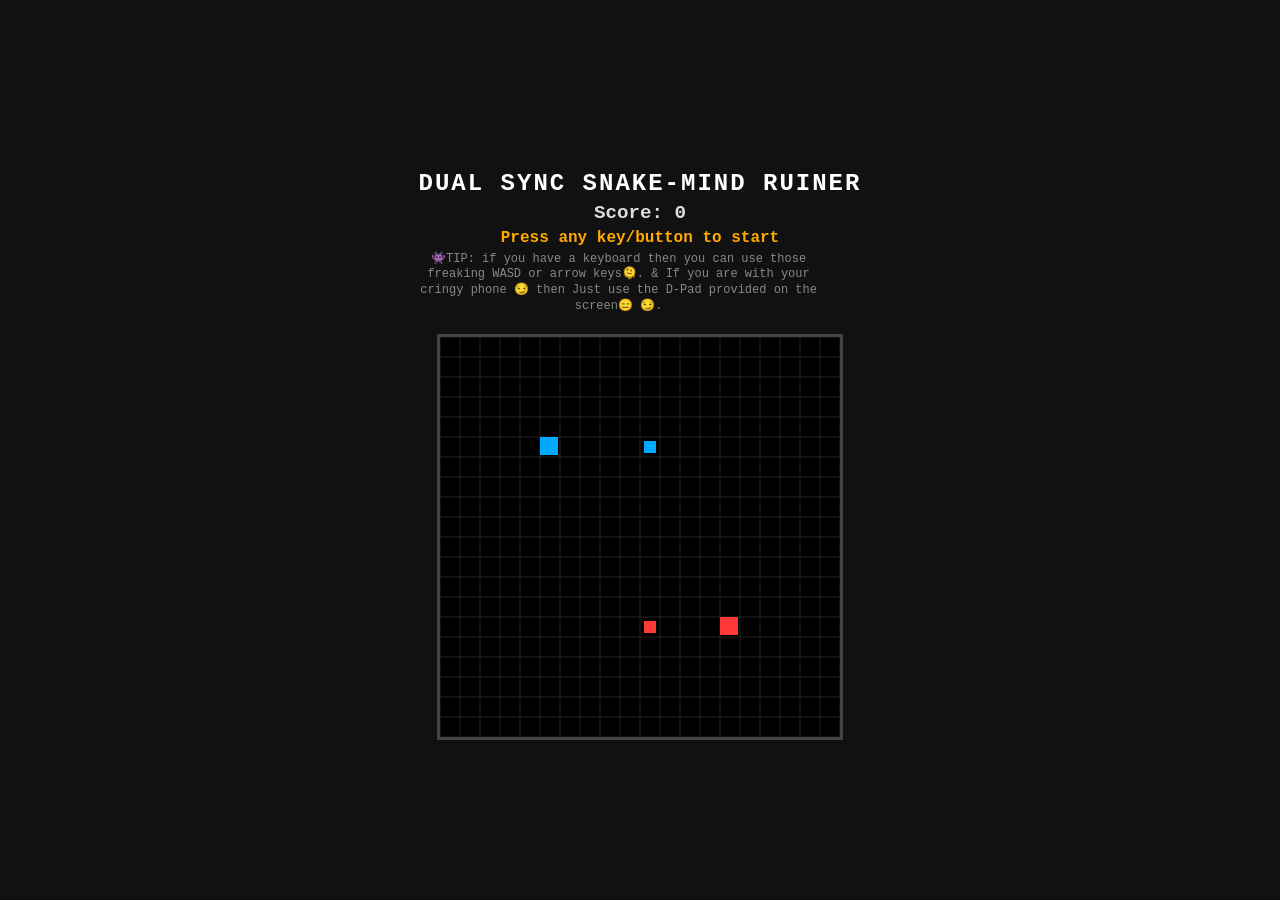
<file: index.html>
<!DOCTYPE html>
<html>
    <head>
        <meta charset="utf-8">
        <meta name="viewport"
        content="width=device-width, initial-scale=1.0, maximum-scale=1.0, user-scalable=no">
        <title>Crazy-Snake-Control</title>
        <link rel="stylesheet" href="snake.css">
    </head>
    <body>
        <div class="header-panel">
            <h1>DUAL SYNC SNAKE-MIND RUINER</h1>
            <div id="score-board">Score: <span id="score">0</span></div>
            <div id="status">Press any key/button to start</div>
            <div id="weirdo-msg">
                👾TIP: if you have a keyboard then you can use those freaking WASD or arrow keys🫠.
                & If you are with your cringy phone 😏 then Just use the D-Pad provided on the screen😑
                😏.
            </div>
        </div>
        <div id= "game-container">
            <canvas id="gameCanvas" width="400" height="400"></canvas>
            <div id="game-over-screen" class ="hidden">
            <div id="game-over-text">GAME OVER (LOL 😆)</div>
            <div id="death-reason" class="reason-text">You crashed!🫠</div>
            <button id="retry-btn">RETRY</button>
        </div>
        </div>
        <div id="d-pad">
            <div id="btn-up" class="d-btn">🔼</div>
            <div id="btn-left" class="d-btn">◀️</div>
            <div id="btn-right" class="d-btn">▶️</div>
            <div id="btn-down" class="d-btn">🔽</div>
        </div>
        <script src="snake-game.js?v=999"></script>
    </body>
</html>
</file>
<file: snake.css>
body{
    background-color:#111;
    color:#ddd;
    font-family:"Courier New", Courier, monospace;
    margin: 0;
    padding: 0;
    display:flex;
    flex-direction: column;
    align-items: center;
    justify-content: center;
    min-height: 100vh;
    touch-action: none;
}

h1{
    font-size: 1.5rem;
    margin: 10px 0 5px 0;
    color:#fff;
    letter-spacing: 2px;
}

.header-panel{
    text-align: center;
    margin-bottom: 10px;
    max-width: 90vw;
}

#score-board{
    font-size: 1.2rem;
    font-weight: bold;
}

#status{
    color:#ffaa00;
    font-size: 1rem;
    margin-top: 5px;
    font-weight: bold;
}

#weirdo-msg{
    font-size:0.75rem;
    color:#888;
    margin-top: 5px;
    margin-bottom: 10px;
    max-width: 400px;
    line-height: 1.3;
}

#game-container{
    position: relative;
    display: flex;
    justify-content: center;
}

canvas{
    background-color:#000;
    border: 3px solid #444;
    background-image: linear-gradient(#222 1px, transparent 1px), linear-gradient(90deg, #222 1px, transparent 1px);
    background-size: 20px 20px;
    image-rendering: pixelated ;
    display: block;
}


#game-over-screen{
    position:absolute;
    top:0; 
    left:0; 
    width:100%; 
    height: 100%; 
    background-color: rgba(0, 0, 0, 0.85);
    display: flex;
    flex-direction: column;
    align-items: center;
    justify-content: center;
    z-index: 10;
}

#game-over-text{
    color: white; 
    font-size: 2rem;
    font-weight: bold; 
    margin-bottom: 10px;
}


 .reason-text{
    color:#ff0800; 
    font-size: 0.9rem; 
    margin-bottom: 20px;
    text-align: center;
    padding: 0 10px;
 }

 #retry-btn{
    background-color:#444;
    color:white;
    border: 2px solid #666;
    padding: 10px 20px;
    font-family: inherit;
    font-size: 1.2rem;
    cursor: pointer;
    border-radius: 5px;
 }

 #retry-btn:active{
    background-color:#666;
 }


#d-pad{
    display: grid;
    grid-template-columns: repeat(3,60px);
    grid-template-rows: repeat(3,60px);
    gap: 10px;
    margin-top: 20px;
}

.d-btn{
    background-color:#222;
    color:#888;
    border: 2px solid #444;
    border-radius: 8px;
    font-size: 1.5rem;
    display: flex;
    align-items: center;
    justify-content: center;
    user-select: none;
    cursor: pointer;
}

.d-btn:active{
    background-color:#444;
    color:#fff;
}

#btn-up{
    grid-column: 2;
    grid-row: 1;
}

#btn-right{
    grid-column: 3;
    grid-row: 2;
}

#btn-left{
    grid-column: 1;
    grid-row: 2;
}

#btn-down{
    grid-column: 2;
    grid-row: 3;
}

@media(min-width: 768px){
    #d-pad{display: none;}
}

.hidden{
    display:none !important;
}
</file>
